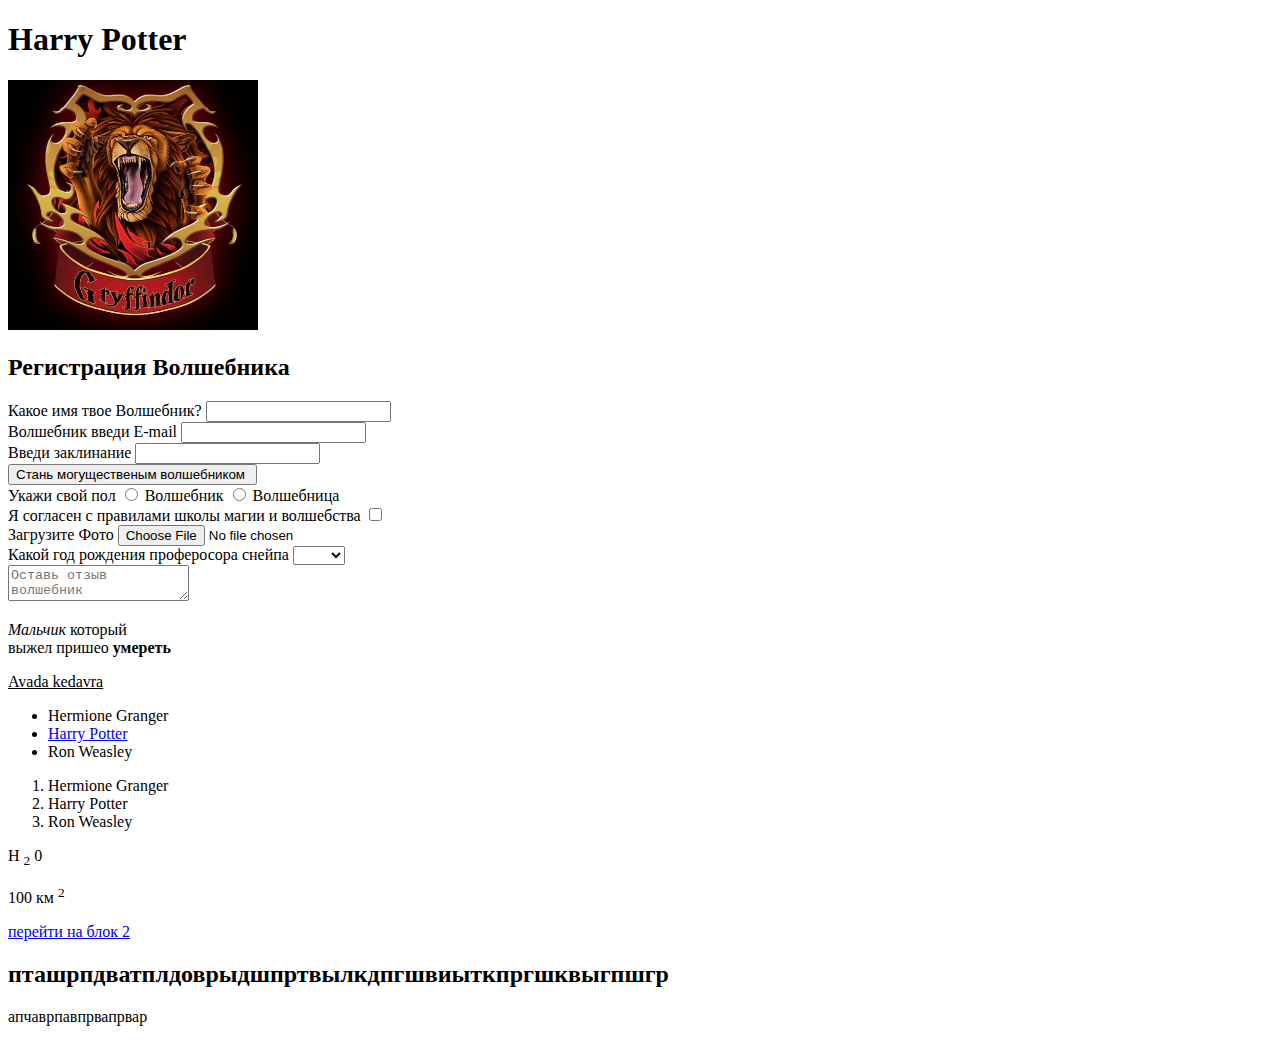
<file: The basics.html>
<!DOCTYPE html>
<html lang="ru">
<head>
  <meta charset="UTF-8">
  <meta name="viewport" content="width=device-width, initial-scale=1.0">
  <title>Hogwarts</title>
</head>
<body>
  <div>
  <h1>Harry Potter</h1>
  </div>
  <div>
  <img src="img/Gryffindor.jpg " alt="Гриффиндор" width="250" height="250" title="Знак Гриффиндора"/>
  </div>
  <h2>Регистрация Волшебника </h2>
  <form name="stupid" action="#" method="post">
    <div>
      <label>Какое имя твое Волшебник?</label>
      <input type="text" name="username"/>
    </div>
    <div>
      <label>Волшебник введи E-mail</label>
      <input type="email" name="email"/>
    </div>
    <div>
      <label>Введи заклинание</label>
      <input type="password" name="password"/>
    </div>
    <input type="submit" name="hahaha" value="Стань могущественым волшебником " />
    <div>
      <label> Укажи свой пол </label>
      <input type="radio" name="sex" value="0" /> Волшебник
      <input type="radio" name="sex" value="1" /> Волшебница
    </div>
    <div>
      <label> Я согласен с правилами школы магии и волшебства</label>
      <input type="checkbox" name="rules"/>
    </div>
    <div>
      <label> Загрузите Фото </label>
      <input type="file" name="foto"/>
    </div>
    <div>
      <label> Какой год рождения проферосора снейпа</label>
      <select name="year">
        <option></option>
        <option value="1999">1999</option>
        <option value="2001" >2001</option>
        <option value="2002">2002</option>
        <option value="2003">2003</option>
        <option value="2004">2004</option>
        <option value="2005">2005</option>
        <option value="2006">2006</option>
        <option value="2007">2007</option>
        <option value="2008">2008</option>
      </select>
    </div>
    <div>
      <textarea placeholder="Оставь отзыв волшебник "></textarea>
    </div>
  </form>
  <p>
    <div>
    <i>Мальчик</i> который 
    <br> <!--перенос текста-->
    выжел пришео 
     <b>умереть</b>
     </p>
     <p>
      <u>Avada kedavra</u>
     </p>
     <ul>
      <li>
        Hermione Granger
      </li>
     <li>
      <a href="index2.html" target="_blank">
      Harry Potter
      </a>
     </li>
     <li>
      Ron Weasley
     </li>
     </ul>
     <ol> 
      <li>
      Hermione Granger
    </li>
   <li>
    Harry Potter
   </li>
   <li>
    Ron Weasley
   </li>
  </ol>
</div>
<div>
  <p>H <sub>2</sub> 0</p>
  <p>100 км <sup>2</sup></p>
  <a href="#Блок 2 "> перейти на блок 2</a>
</div>
<div id="Блок 3" >
  <p>
    <h2> пташрпдватплдоврыдшпртвылкдпгшвиыткпргшквыгпшгр</h2>
  </p>
</div>
<div id="Блок 2">
  <p> апчаврпавпрвапрвар</p>
</div>
</body>
</html>
</file>
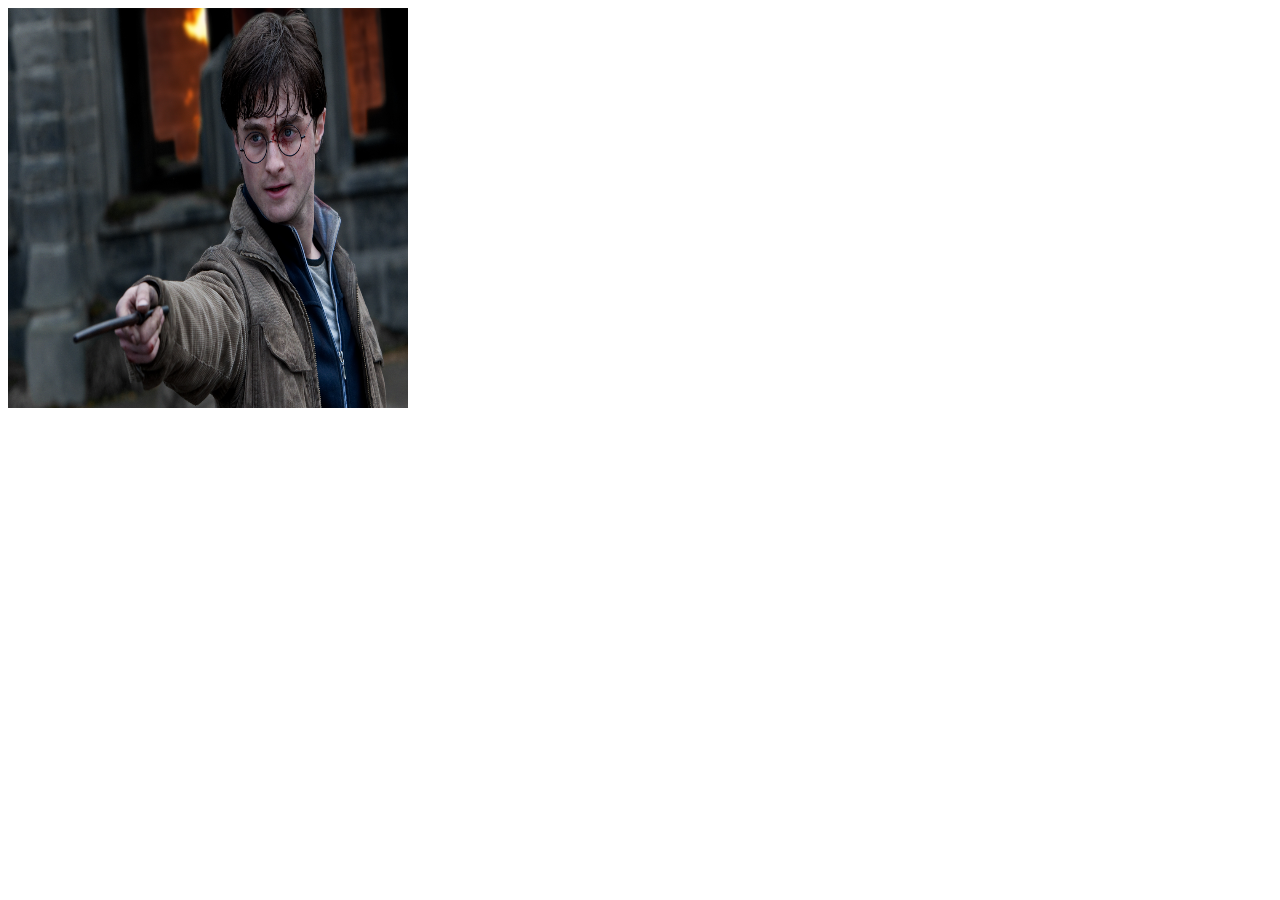
<file: The basics2.html>
<!DOCTYPE html>
<html lang="en">
<head>
  <meta charset="UTF-8">
  <meta name="viewport" content="width=device-width, initial-scale=1.0">
  <title>Harry Potter</title>
</head>
<body>
  <img src="img/Harry Potter.jpg" alt="Гарри Поттер" width="400" height="400" title="Гарри"/>
</body>
</html>
</file>
